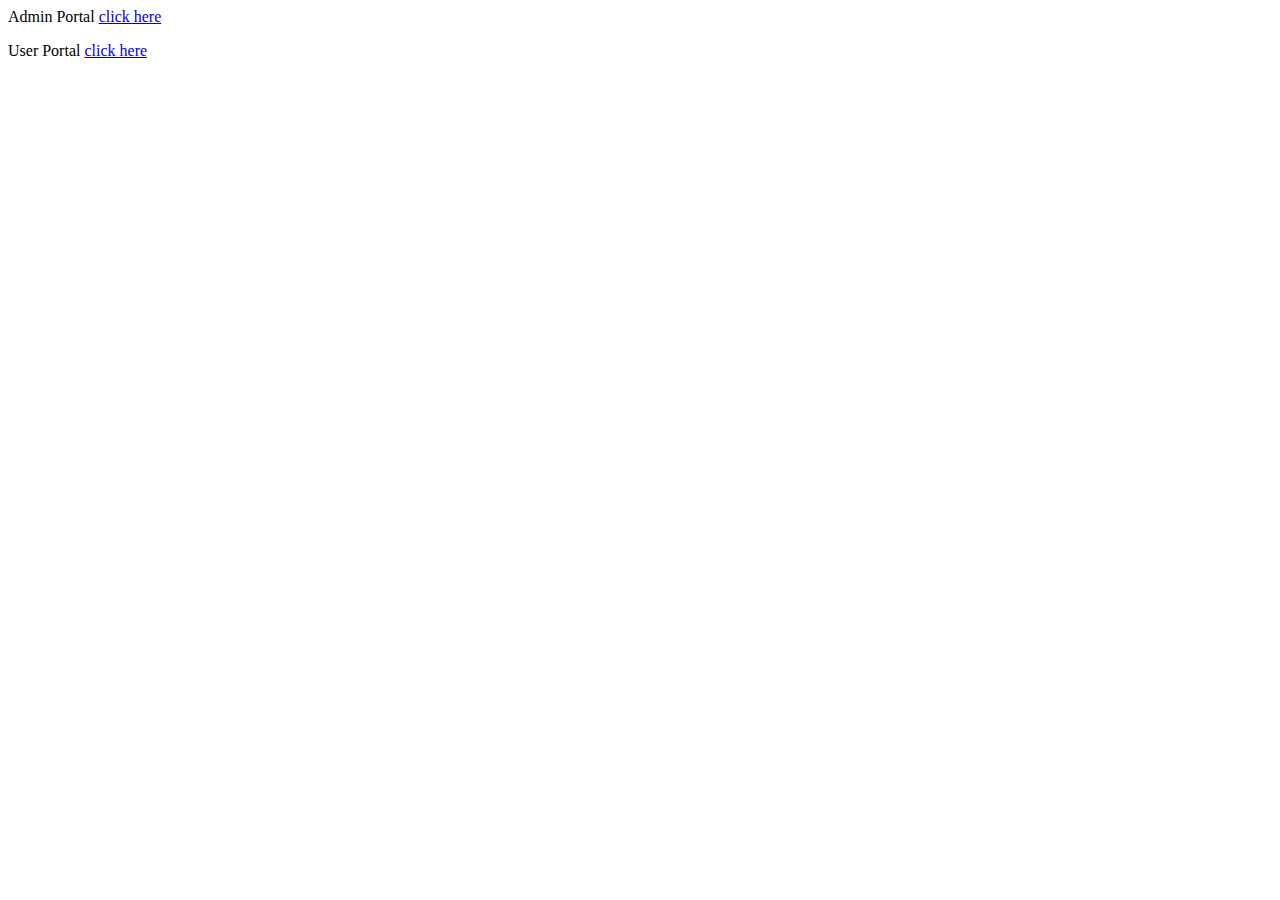
<file: VaccinationPortal/target/classes/templates/index.html>
<html lang="en" xmlns:th="http://www.thymeleaf.org">  
<head>
<meta charset="ISO-8859-1">
<title>Insert title here</title>
</head>
<body>
	<p>Admin Portal    <a href="/admin/"> click here</a></p>
	<p>User Portal    <a href="/user/"> click here</a></p>
</body>
</html>
</file>
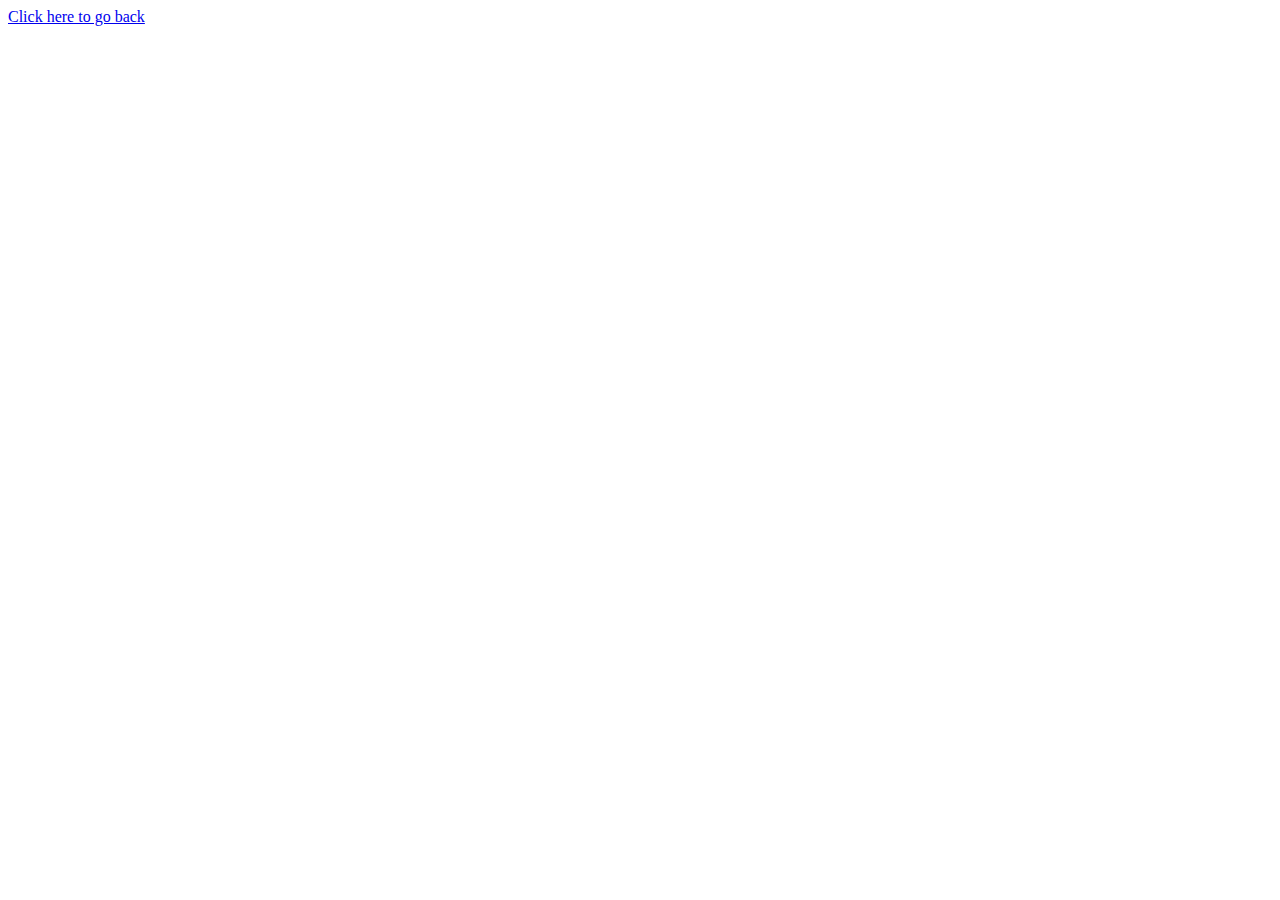
<file: VaccinationPortal/target/classes/templates/register.html>
<html lang="en" xmlns:th="http://www.thymeleaf.org">  
	<head>
	</head>
	<body>
		<p th:text="${message}" style="color: red;font-weight: 10;padding-left: 240px"></p>
		<p><a href="/">Click here to go back</a> </p>
	</body>
	</html>
</file>
